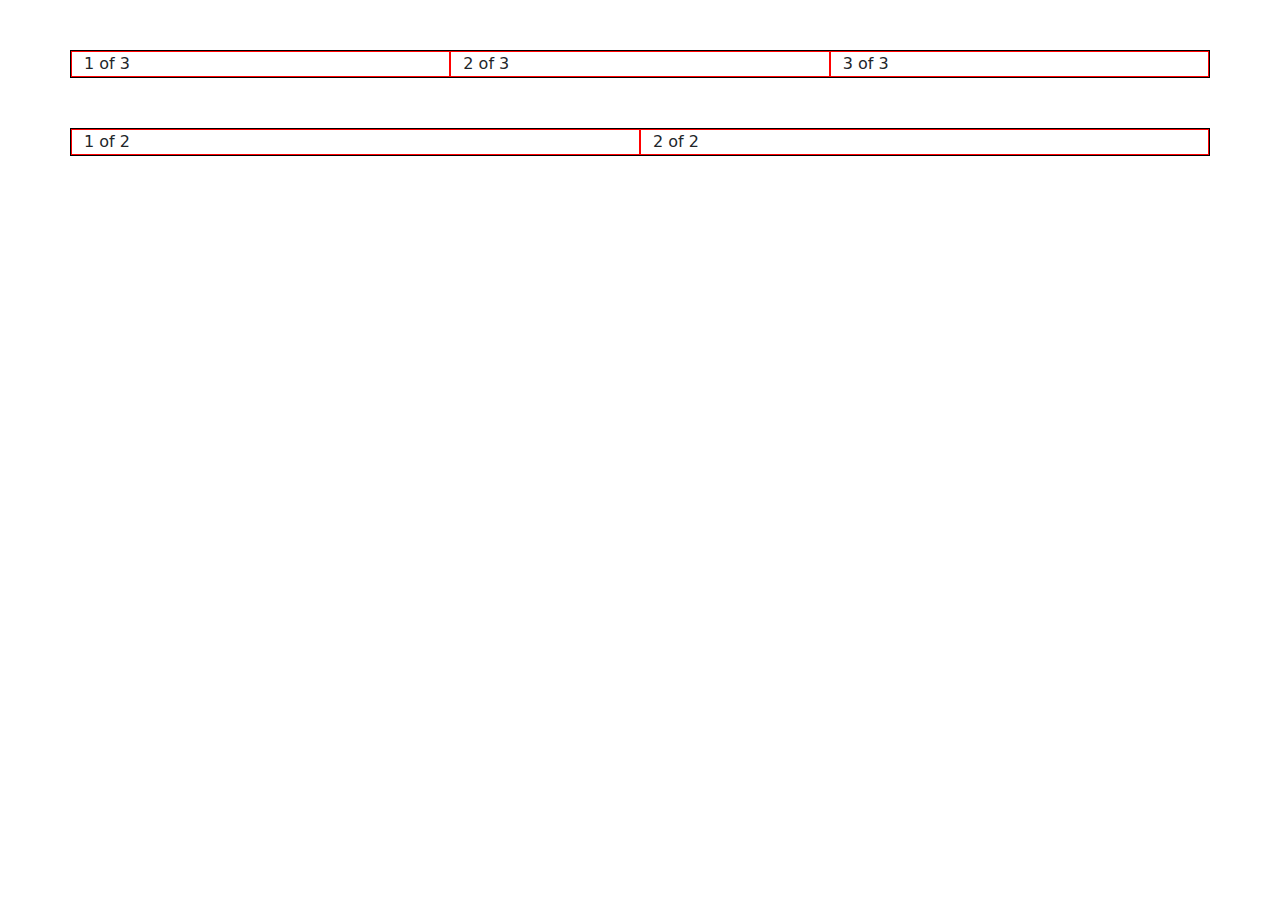
<file: intensala.html>
<! DOCTYPE html>
<html>
    <head>
       <meta name="viewport" content="width=device-width, initial-scale=1">
        <link rel="stylesheet" href="CSS/bootstrap.css" type="text/css" />
        <link rel="stylesheet" href="CSS/style1.css" type="text/css" />
    </head>
    <body>
        <div class="container">
            <div class="row">
                <div class="col-4">
                    1 of 3
                </div>
                <div class="col-4">
                    2 of 3
                </div>
                <div class="col-4">
                    3 of 3
                </div>
            </div>
            <div class="row">
                <div class="col-6">
                    1 of 2
                </div>
                <div class="col-6">
                    2 of 2
                </div>
            </div>
        </div>
    </body>
</html>
</file>
<file: CSS/style1.css>
.row {
    border: solid 1px black;
    margin-top: 50px;
}
[class*="col-"], .col {
    border: solid 1px red;
}
</file>
